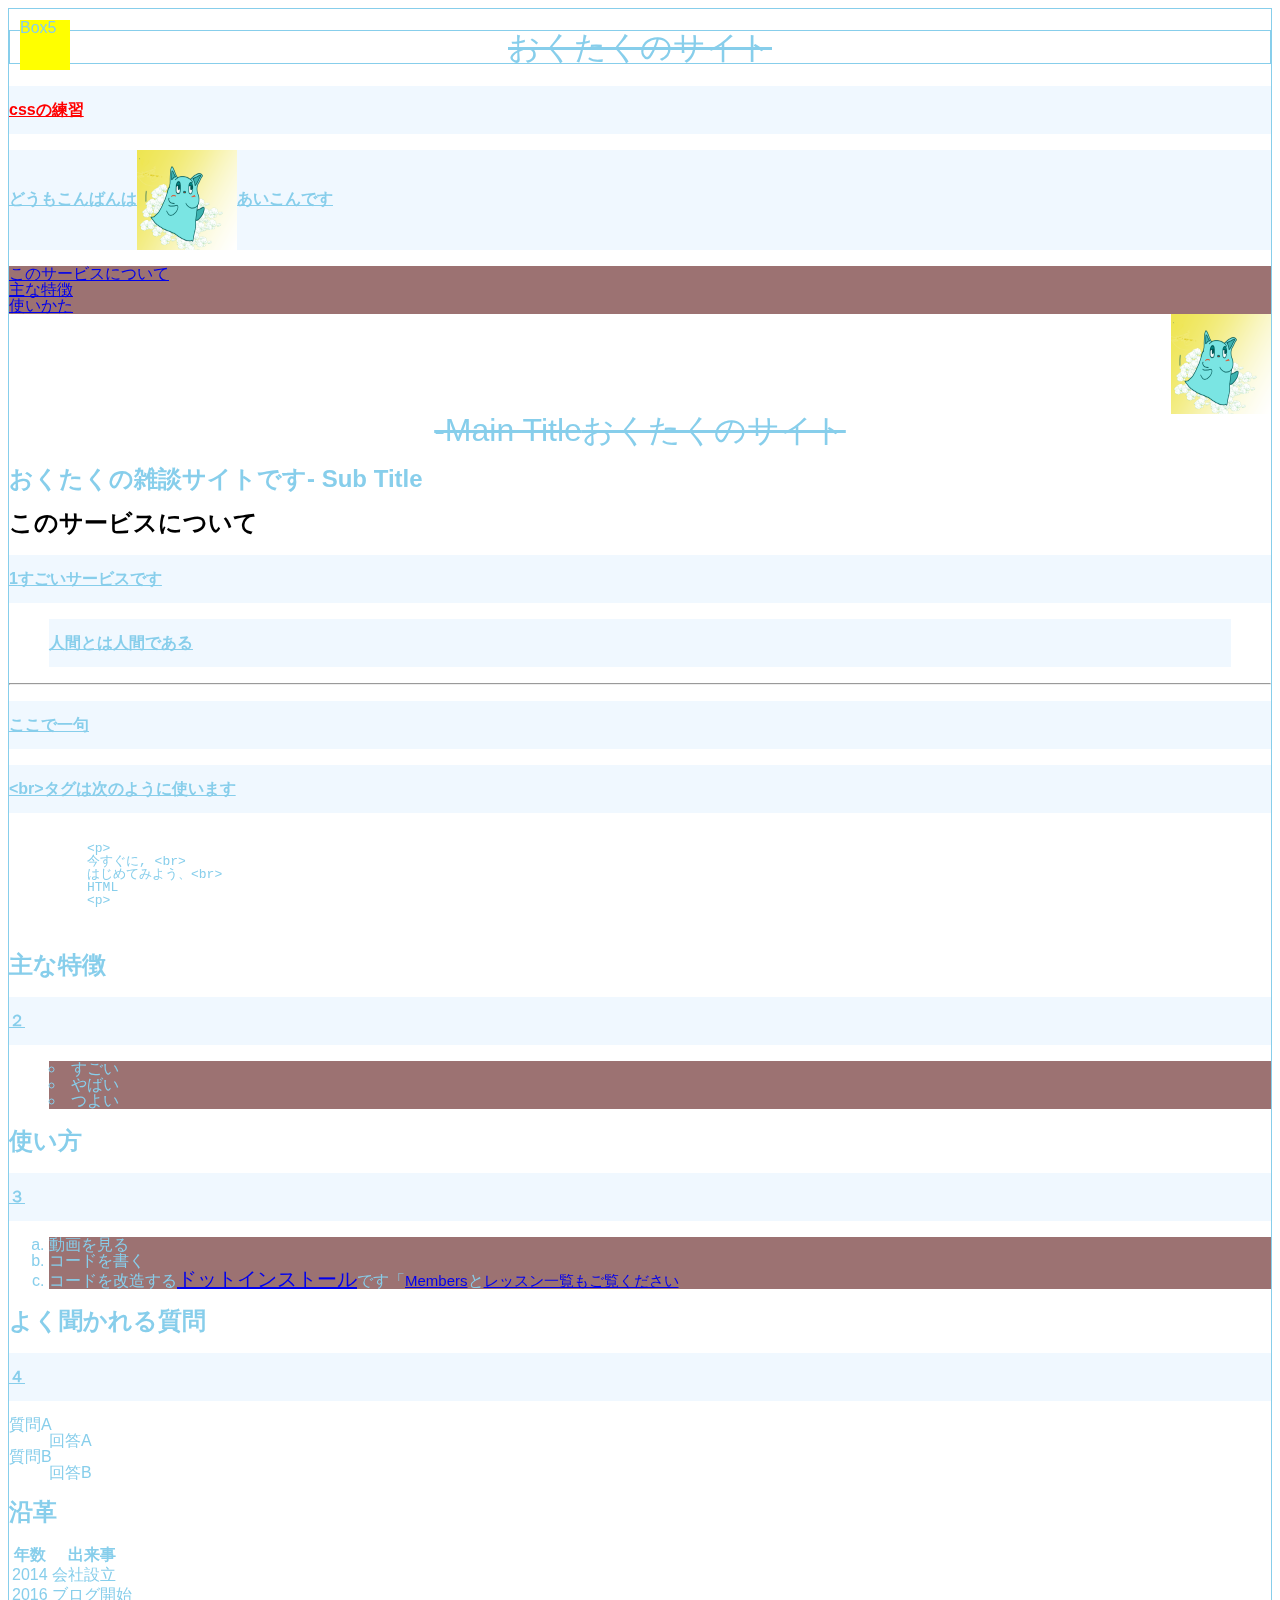
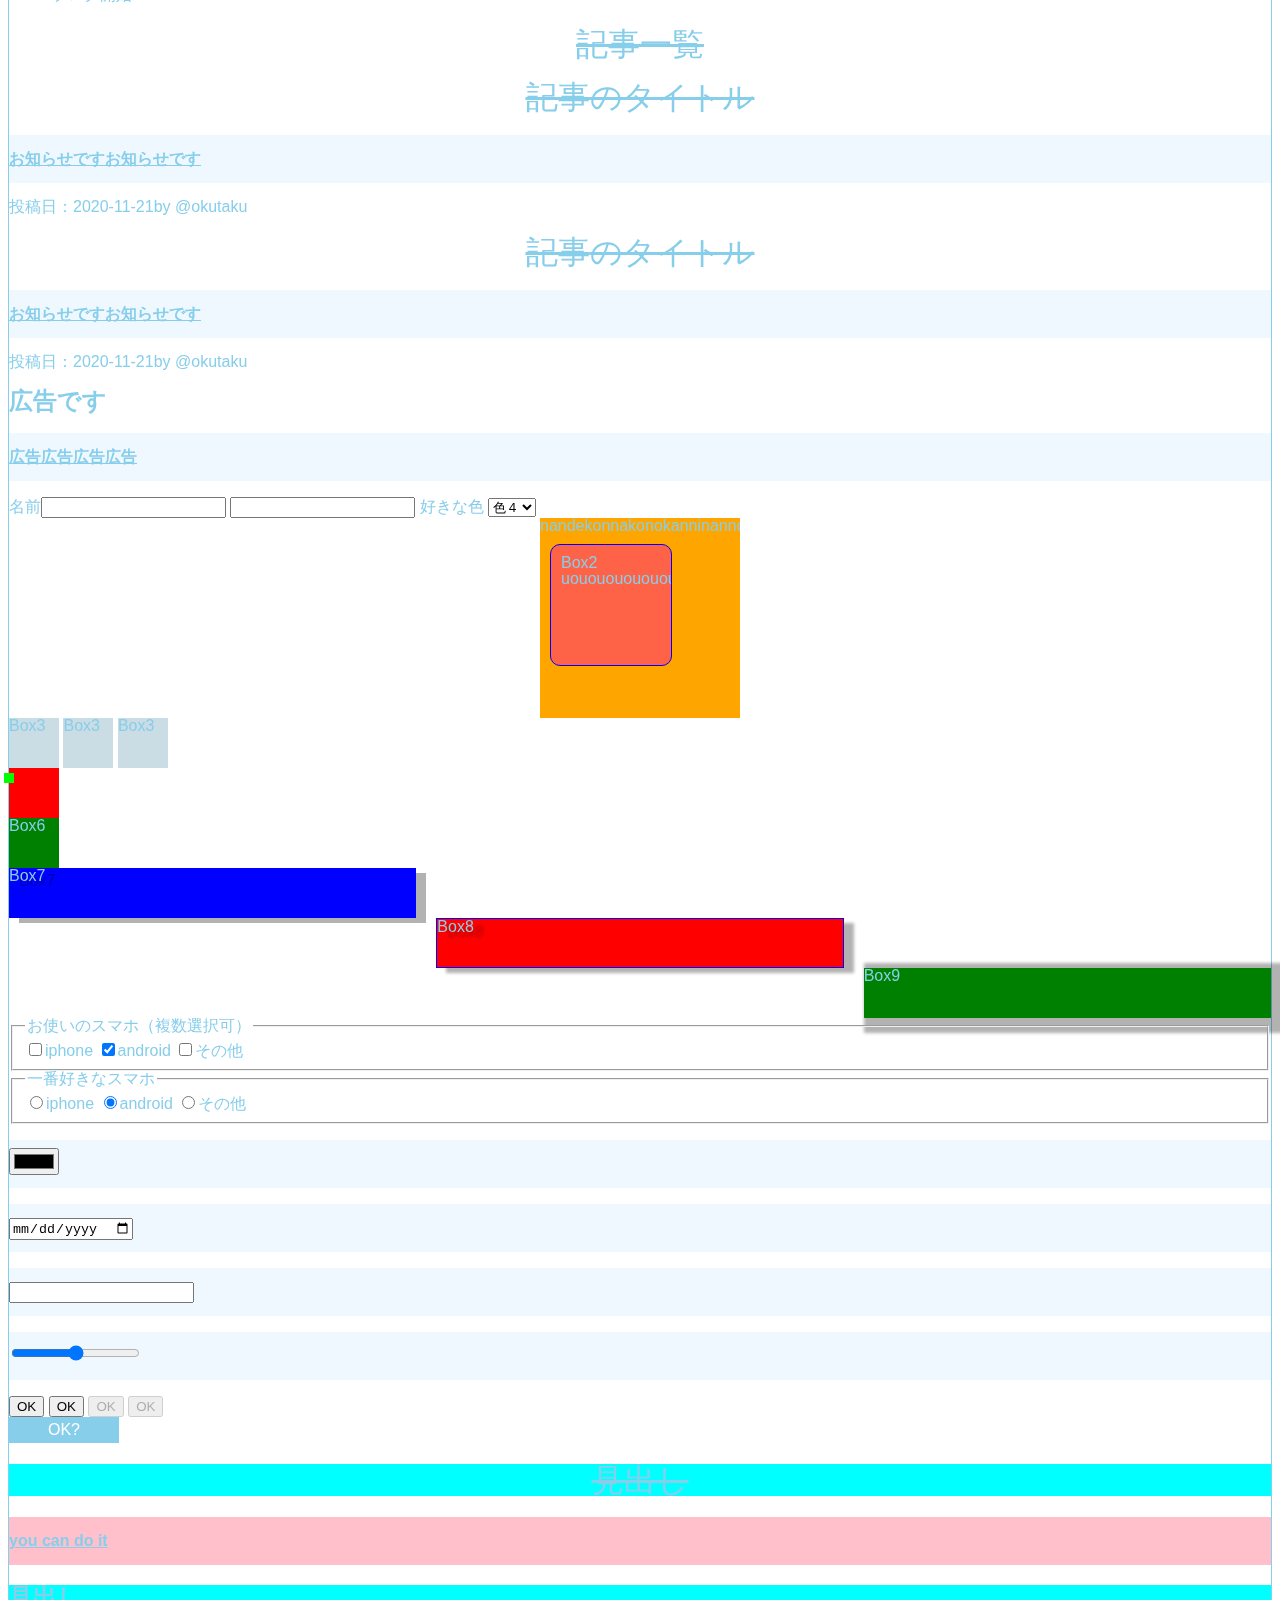
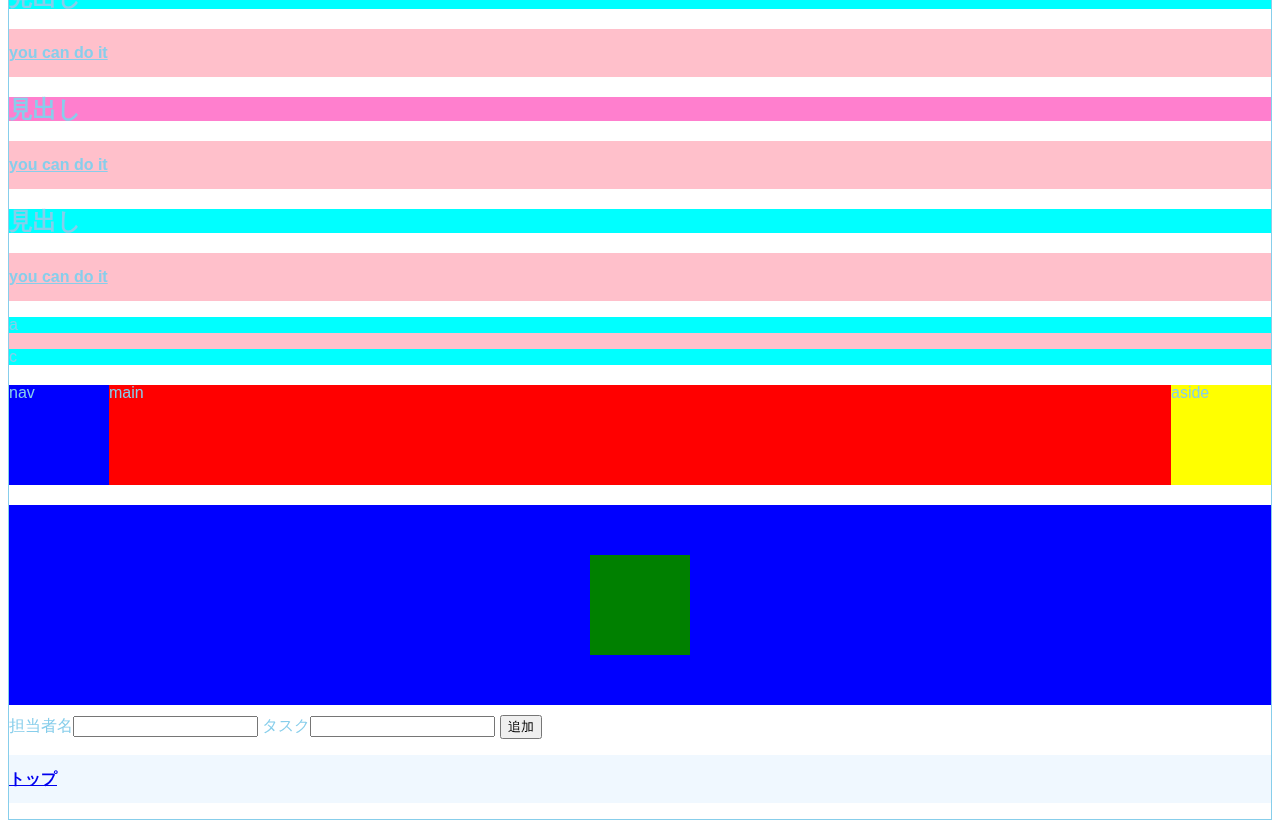
<file: index.html>
<!DOCTYPE html>
<html lang="ja">
  <head>
    <meta charset="UTF-8">
    <meta name="description" content="看護師のブログです">
    <title>おくたくのさいと</title>
    <link rel="icon" href="イラスト.png">
    <link rel="stylesheet" href="style.css">
  </head>
  <body>

    <h1>おくたくのサイト</h1>
    <p class="info">cssの練習</p>
    <p>どうもこんばんは<img src="イラスト.png" width="100" height="100" alt="おくたくのロゴです">あいこんです
    </p>
  </header>
  <button.disabled>
    
    <nav>
      <ul>
        <li><a href="#about">このサービスについて</a></li>
        <li><a href="#future">主な特徴</a></li>
        <li><a href="#how">使いかた</a></li>
      </ul>
    </nav>
<header>
  <img src="イラスト.png" width="100" height="100" alt="おくたくのロゴです" class="icon">
  <h1 data-subtitle="-Main Title">おくたくのサイト</h1>
  <h2 data-subtitle="- Sub Title">おくたくの雑談サイトです</h2>
    <section>
      <h2 id="about">このサービスについて</h2>
      <p>1<strong>すごいサービスです</strong></p>
      
      <blockquote cite="#">
        <p>人間とは人間である</p>
      </blockquote>
      
      <hr>
      <p>ここで一句</p>
      <p>&lt;br&gt;タグは次のように使います</p>
      
      <pre>
        <code>
          &lt;p&gt;
          今すぐに, &lt;br&gt;
          はじめてみよう、&lt;br&gt;
          HTML
          &lt;p&gt;
        </code>
      </pre>
      <!-- 基本的にbrなどは文字に構成的意味を付け加えるだけ。装飾するのはCSSでおこなう。文字実態参照に詳しく書いてある-->

    </section>
    
    <section>
      <!--リストの作りかた-->
      <h2 id="future">主な特徴</h2>
      <p>２</p>
      <ul>
        <li>すごい</li>
        <li>やばい</li>
        <li>つよい</li>
      </ul>
    </section>
    
    <section>
      <h2 id="how">使い方</h2>
      <p>３</p>
      <ol>
        <li>動画を見る</li>
        <li>コードを書く</li>
        <li>コードを改造する<a href="https://dotinstall.com" target="_blank">ドットインストール</a>です「<a href="members.html" target="_blank">Members</a>と<a href="lessons/index.html">レッスン一覧もご覧ください</a></li>
      </ol>
    </section>
    
    <section>
      <h2>よく聞かれる質問</h2>
      <p>４</p>
      <dl>
        <dt>質問A</dt>
        <dd>回答A</dd>
        <dt>質問B</dt>
        <dd>回答B</dd>
      </dl>
    </section>
    
    <section>
      <!-- 表の作りかた td:data th;header tr:table row-->
      <h2>沿革</h2>
      <table>
        <thead>
          <tr>
            <th>年数</th>
            <th>出来事</th>
          </tr>
        </thead>
        <tbody>
          <tr>
            <td>2014</td>
            <td>会社設立</td>
          </tr>
          <tr>
            <td>2016</td>
            <td>ブログ開始</td>
          </tr>
        </tbody>
      </table>
    </section>
    
    <h1>記事一覧</h1>

    <article>
      <h1>記事のタイトル</h1>
      <p>お知らせですお知らせです</p>
      <footer>投稿日：<time>2020-11-21</time>by @okutaku</footer>
    </article>

    <article>
      <h1><span>記事</span>のタイトル</h1>
      <div>
        <p>お知らせですお知らせです</p>
        <footer>投稿日：<time>2020-11-21</time>by @okutaku</footer>
      </div>
    </article>

    <aside>
      <h2>広告です</h2>
      <p>広告広告広告広告</p>
    </aside>

    <!-- <input type="text">
    <input type="text" value="hello"> -->
    <label>名前<input type="text"></label>

    <input type="password">
    <!-- <textarea></textarea>
    <textarea>hello</textarea> -->

    <label for="color">好きな色</label>
    <select id="color">
      <option>色１</option>
      <option>色２</option>
      <option>色３</option>
      <option selected>色４</option>
    </select>

    <section>
      <div class="box1">nandekonnakonokanninanndekonnankotninanndekonannakotni
        <div class="box2">Box2 uouououououououououououououououououououououououououououououououoou
        </div>
        </div>
      <div class="box3">Box3</div>
      <div class="box3">Box3</div>
      <div class="box3">Box3</div>
      <div class="box4">
        <div class="rect"></div>
      </div>
      <div class="box5">Box5</div>
      <div class="box6">Box6</div>
      <div class="box7">Box7</div>
      <div class="box8">Box8</div>
      <div class="box9">Box9</div>
    </section>

    <fieldset>
      <legend>お使いのスマホ（複数選択可）</legend>
      <label><input type="checkbox">iphone</label>
      <label><input type="checkbox" checked>android</label>
      <label><input type="checkbox">その他</label>
    </fieldset>

    <fieldset>
      <legend>一番好きなスマホ</legend>
      <label><input type="radio" name="phone">iphone</label>
      <label><input type="radio" name="phone" checked>android</label>
      <label><input type="radio" name="phone">その他</label>
    </fieldset>

    <p><input type="color"></p>
    <p><input type="date"></p>
    <p><input type="number"></p>
    <p><input type="range"></p>
    <!-- ユーザーが使うブラウザがクロムの最新版だけ適応される -->

    <input type="button" value="OK">
    <button>OK</button>

    <input type="button" value="OK" disabled>
    <button disabled>OK</button>

    <div class="btn">OK?</div>
    <div class="canDo">
    <h1>見出し</h1>
    <p>you can do it</p>
    <h2>見出し</h2>
    <p>you can do it</p>
    <h2>見出し</h2>
    <p>you can do it</p>
    <h2>見出し</h2>
    <p>you can do it</p>
    <li>a</li>
    <li></li>
    <li>c</li>
    </div>
    
    <div class="example">
      <div class="container">
          <div class="box box10">main</div>
        <div class="box box11">nav</div>
        <div class="box box12">aside</div>
      </div>
    </div>

    <div class="boxHead13">
        <div class="boxMain"></div>
    </div>

    <form action="process.php" method="post">
      <label>担当者名<input type="text" name="username"></label>
      <label>タスク<input type="text" name="task"></label>
      <button>追加</button>
    </form>
    </main>

    <footer>
      <p><a href="#top">トップ</a></p>
    </footer>
  </body>
</html>
</file>
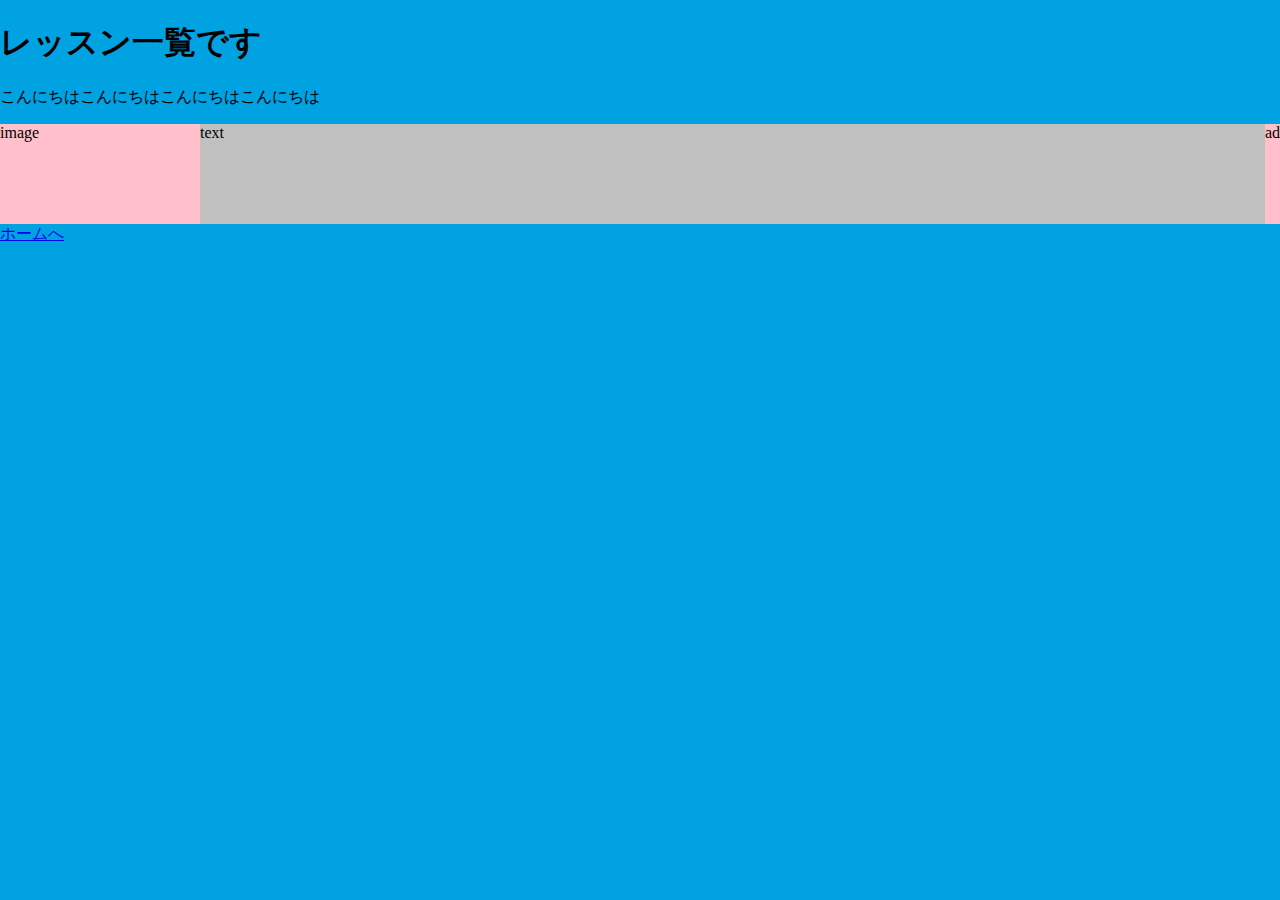
<file: レスポンシブルの練習/index.html>
<!DOCTYPE html>
<html lang="ja">
<head>
  <meta charset="UTF-8">
  <meta name="viewport" content="width=device-width, initial-scale=1.0">
  <title>レスポンシブルの練習</title>
  <link rel="stylesheet" href="style3.css">
</head>

<body>
  <h1>レッスン一覧です</h1>
  <p>こんにちはこんにちはこんにちはこんにちは</p>
  <section>
  <div class="image">image</div>
  <div class="text">text</div>
  <aside>ad</aside>
  </section>
  <a href="../index.html">ホームへ</a>
</body>
</html>
</file>
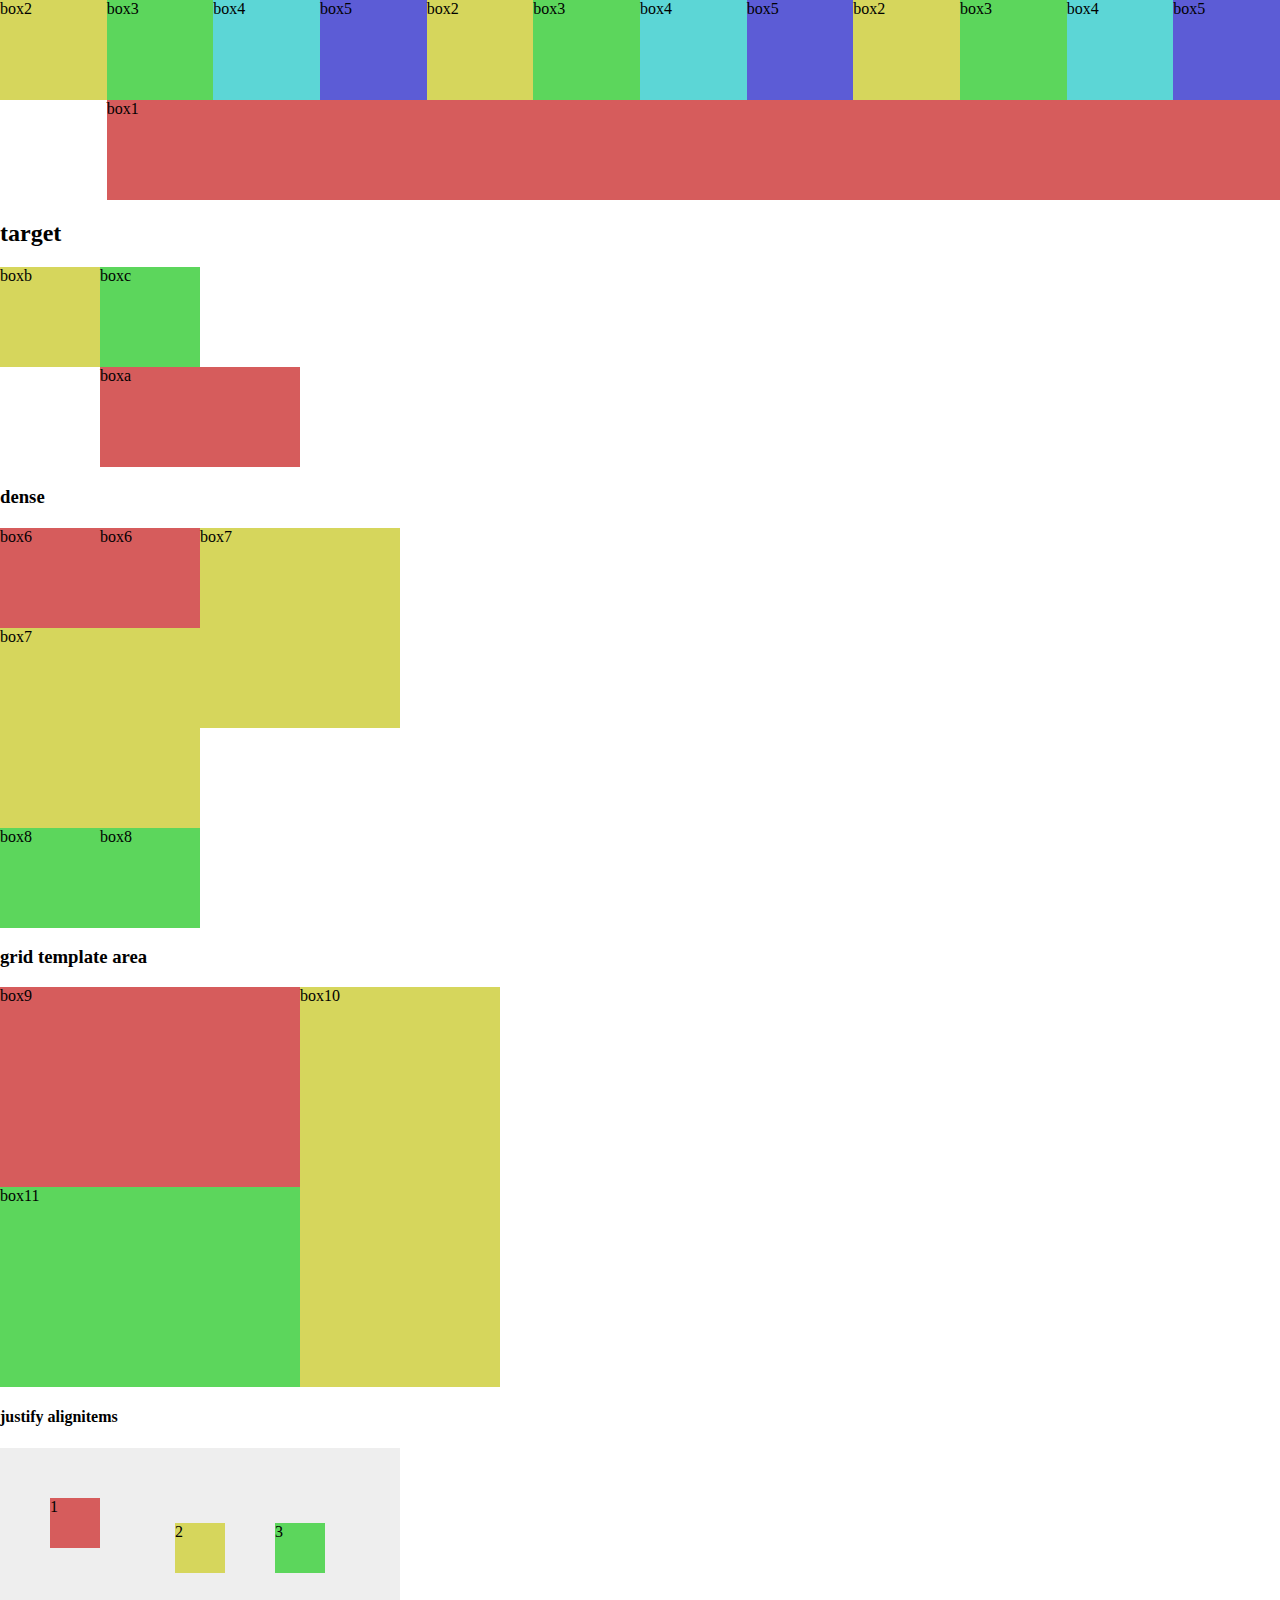
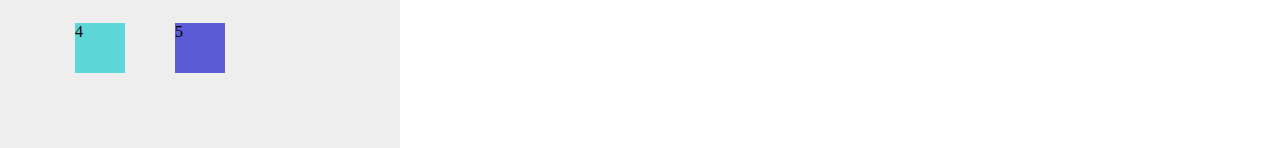
<file: gridの練習/grid.html>
<!DOCTYPE html>
<html lang="ja">
<head>
  <meta charset="UTF-8">
  <meta name="viewport" content="width=device-width, initial-scale=1.0">
  <title>Grid</title>
  <link rel="stylesheet" href="style4.css">
</head>
<body>
<div class="container">
  <div class="box1">box1</div>
  <div class="box2">box2</div>
  <div class="box3">box3</div>
  <div class="box4">box4</div>
  <div class="box5">box5</div>
  <div class="box1">box1</div>
  <div class="box2">box2</div>
  <div class="box3">box3</div>
  <div class="box4">box4</div>
  <div class="box5">box5</div>
  <div class="box1">box1</div>
  <div class="box2">box2</div>
  <div class="box3">box3</div>
  <div class="box4">box4</div>
  <div class="box5">box5</div>
</div>

<h2>target</h2>
<div class="container2">
  <div class="boxa">boxa</div>
  <div class="boxb">boxb</div>
  <div class="boxc">boxc</div>
</div>

<h3>dense</h3>
<div class="container3">
  <div class="box6">box6</div>
  <div class="box7">box7</div>
  <div class="box8">box8</div>
  <div class="box6">box6</div>
  <div class="box7">box7</div>
  <div class="box8">box8</div>
</div>

<h3>grid template area</h3>
<div class="container4">
  <div class="box9">box9</div>
  <div class="box10">box10</div>
  <div class="box11">box11</div>
</div>

<h4>justify alignitems</h4>
<div class="container5">
  <div class="box12">1</div>
  <div class="box13">2</div>
  <div class="box14">3</div>
  <div class="box15">4</div>
  <div class="box16">5</div>
</div>

</body>
</html>
</file>
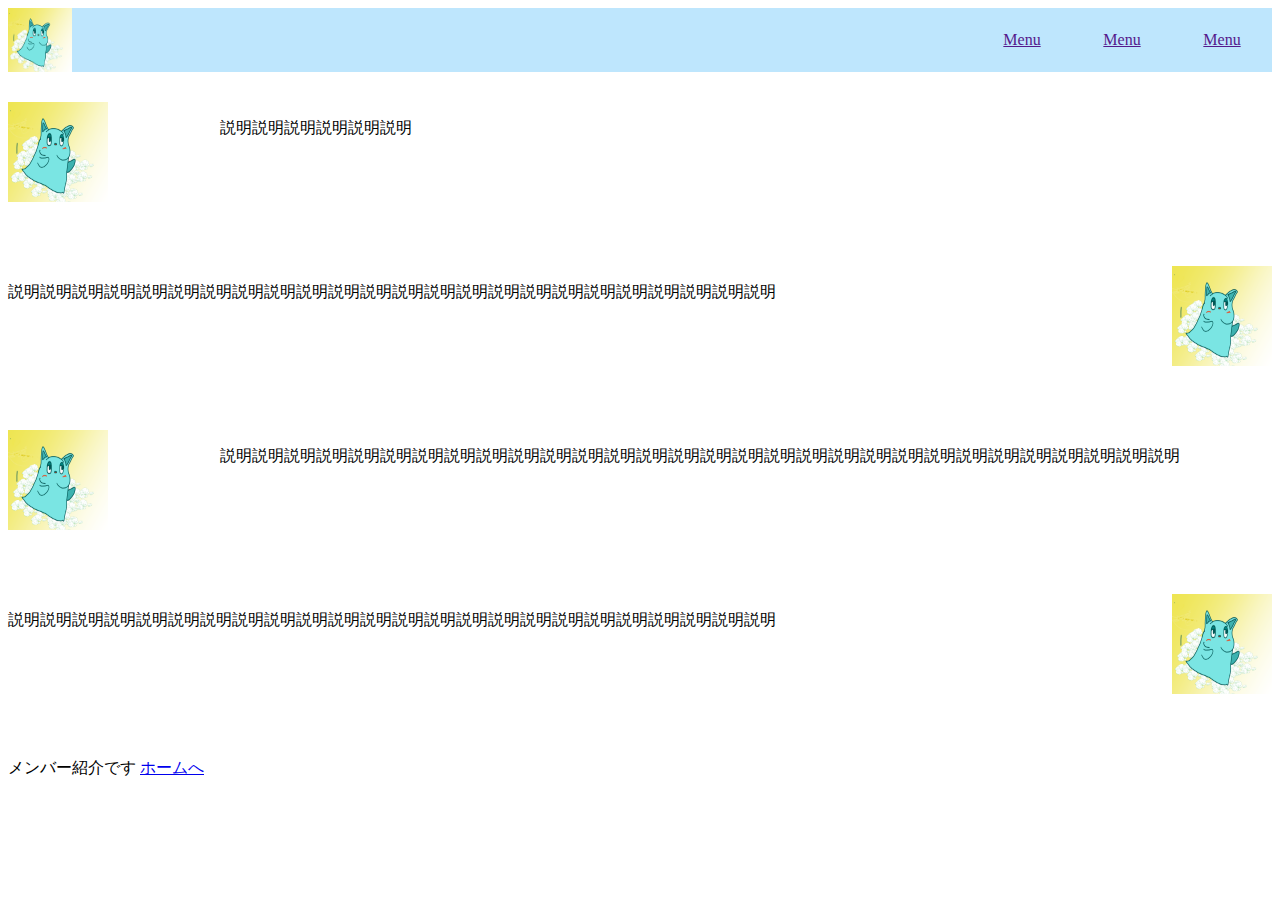
<file: headerの練習/members.html>
<!DOCTYPE html>
<html lang="ja">
<head>
  <meta charset="UTF-8">
  <meta name="viewport" content="width=device-width, initial-scale=1.0">
  <title>headerの練習</title>
  <link rel="stylesheet" href="style2.css">
</head>
<body>
  <header>
    <img src="../イラスト.png" width="64" height="64">
    <nav>
      <ul>
        <li><a href="">Menu</a></li>
        <li><a href="">Menu</a></li>
        <li><a href="">Menu</a></li>
      </ul>
    </nav>
  </header>

  <main>
    <section>
      <div class="pic">
        <img src="../イラスト.png" width="100" height="100">
      </div>
      <div class="desc">
        <p>説明説明説明説明説明説明</p>
      </div>
    </section>
    <section>
      <div class="pic">
        <img src="../イラスト.png" width="100" height="100">
      </div>
      <div class="desc">
        <p>説明説明説明説明説明説明説明説明説明説明説明説明説明説明説明説明説明説明説明説明説明説明説明説明</p>
      </div>
    </section>
    <section>
      <div class="pic">
        <img src="../イラスト.png" width="100" height="100">
      </div>
      <div class="desc">
        <p>説明説明説明説明説明説明説明説明説明説明説明説明説明説明説明説明説明説明説明説明説明説明説明説明説明説明説明説明説明説明</p>
      </div>
    </section>
    <section>
      <div class="pic">
        <img src="../イラスト.png" width="100" height="100">
      </div>
      <div class="desc">
        <p>説明説明説明説明説明説明説明説明説明説明説明説明説明説明説明説明説明説明説明説明説明説明説明説明</p>
      </div>
    </section>
  </main>

  <footer>
  メンバー紹介です
  <a href="index.html">ホームへ</a>
  </footer>
</body>
</html>
</file>
<file: style.css>
@charset "utf-8";

html{
  height: 100%;
}
body{
  font-family: Verdana, 'Arial', sans-serif;
  color: skyblue;
  font-size: 12;
  border: 1px solid skyblue;
}
/* スタイルの継承の有無はmdn 
line-height:の継承は単位ありとなしとで差がでるありだと、親要素の文字幅、なしだとそれぞれにあわせた文字幅*/

body{
  font-size: 14;
  line-height: 1;
}

h1 {
  border: inherit;
  text-align: center;
  font-weight: normal;
  text-decoration: line-through;
  clear: right;
}

h1::before,h2::after{
  content: attr(data-subtitle);
}
p {
  font-weight: bold;
  text-decoration: underline;
  font-size: 16px;
  line-height: 48px;
  background-color: aliceblue;
}

[target]{
  font-size: 20px;
}

[href*="html"]{
  font-size: 15px;
}

#about{
  color: black;
}

.icon {
  float:right;
}

.info {
  color: red;
}

img{
  vertical-align: middle;
}

ul {
  /* list-style-type: circle;
  list-style-position: inside; 
  まとめてかける*/
  list-style: circle inside none;
}

ol{
  list-style-type: lower-alpha;
}

.box1{
  background-color: orange;
  width: 200px;
  height: 200px;
  overflow: scroll;
  margin-right: auto;
  margin-left: auto;
}

.box2{
  background-color: tomato;
  width:50%;
  height:50%;
  overflow: hidden;
  border: 1px solid blue;
  border-radius: 10px;
  padding:10px;
  margin:10px;
}

.box3{
  background-color: rgb(202, 220, 228);
  width: 50px;
  height: 50px;
  display:inline-block;
}

.box4{
  background-color: red;
  width: 50px;
  height: 50px;
  positon:relative;
  top:30px;
  left:30px;
  z-index: 2;
}

.rect{
  width: 10px;
  height: 10px;
  background-color: lime;
  position: relative;
  top: 5px;
  right: 5px;
  z-index: 1;
}

.box5{
  background-color: yellow;
  width: 50px;
  height: 50px;
  position: fixed;
  top: 20px;
  left: 20px;
}

.box6{
  background-color: green;
  width: 50px;
  height: 50px;
}

.box7{
  background-color: blue;
  width: calc((100% - 40px) / 3);
  height: 50px;
  box-shadow: 10px 5px rgba(0, 0, 0, 0.3) ;
  text-shadow: 10px 5px rgba(0, 0, 0, 0.3) ;
}

.box8{
  box-sizing: border-box;
  background-color:red;
  width: calc((100% - 40px) / 3);
  height: 50px;
  box-shadow: 10px 5px 3px rgba(0, 0, 0, 0.3) ;
  text-shadow: 10px 5px 3px rgba(0, 0, 0, 0.3) ;
  border: 1px solid rgb(4, 0, 255);
  margin: 0 auto;
}

.box9{
  background-color:green;
  width: calc((100% - 40px) / 3);
  height: 50px;
  box-shadow: 10px 5px 3px 10px rgba(0, 0, 0, 0.3) ;
  margin-left: auto;
}

.btn{
  width: 100px;
  background-color:skyblue;
  text-align: center;
  padding: 5px;
  color: white;
  cursor: pointer;
}

.btn:hover{
  opacity: 0.8;
}

.canDo > :nth-child(even){
  background-color: pink;
}

.canDo > :nth-child(odd){
  background-color: aqua;
}

.canDo >h2:nth-of-type(even) {
  background-color: rgb(255, 127, 206);
}

li:not(:empty) {
  background-color: rgb(156, 114, 114);
}
/* 詳細度によって左右される
id class、属性、擬似クラス、要素 */

.example{
  margin: 0px;
  flex-direction: column;
}
.container {
  display: flex;
  margin-top: 20px;
  margin-bottom: 20px;
}
/* flexboxではmarginの相殺が起きない */
.box{
  width: 100px;
  height: 100px;
}


.box10{
  background-color:red;
  flex: 1;
}

.box11{
  background-color:blue;
  width: 100px;
  order: -1;
}

.box12{
  background-color:yellow;
}

.boxHead13{
  height: 200px;
  background-color:blue;
  display: flex;
  justify-content: center;
  align-items: center;
  margin-bottom: 10px;
}

.boxMain{
  width: 100px;
  height: 100px;
  background-color:green;
}


nav ul{
  list-style: none;
  margin: 0;
  padding: 0;
}
</file>
<file: レスポンシブルの練習/style3.css>
/* common */
/* small screen */
body{
  margin: 0;
}

.image{
  background: pink;
  height: 100px;
}

.text{
  background: silver;
  height: 100px;
}

aside{
  display: none;
}
/* medium screen */
@media (min-width: 600px) {
  section {
    display: flex;
  }

  body {
    background-color:skyblue;
  }

  .image{
    width: 200px;
  }

  .text{
    flex: 1;
  }
}

/*  large screen */
@media (min-width: 800px) {
  body {
    background-color:rgb(0, 162, 226);
  }

  section {
    width: 800;
    margin: 0 auto;
  }

  aside {
    display: block;
    background:pink;
  }
}
</file>
<file: gridの練習/style4.css>
body{
  margin: 0;
}

.container {
  display:grid;

  /* grid-template-columns: 100px 1fr 2fr 1fr 100px; */

  /* grid-template-columns: 100px 100px 100px; */
  /* grid-template-rows: 100px 100px; */
/* gap: 10px 20px; */
  /* grid-template-columns: repeat(4, 100px) */
  /* grid-template-columns: repeat(auto-fill, 100px) ; */
  grid-template-columns: repeat(auto-fit, minmax(100px, 1fr));
  grid-auto-rows: 100px;
}
.box1{
  background-color:hsl(0, 60%, 60%);
  grid-row: 2;
  grid-column: 2 /-1;
}

.box2{
  background-color:hsl(60, 60%, 60%);
}

.box3{
  background-color:hsl(120, 60%, 60%);
}

.box4{
  background-color:hsl(180, 60%, 60%);
}

.box5{
  background-color:hsl(240, 60%, 60%);
}

.container2{
  display:grid;
  grid-template-columns:100px [target-start] 100px 100px [target-end];
  /* gridlineに名前をつけてコンテンツをおく */
  grid-template-rows: 100px 100px;
  margin-top: 20px;
}
.boxa{
  background-color:hsl(0, 60%, 60%);
  grid-column: target;
  grid-row: 2;
}

.boxb{
  background-color:hsl(60, 60%, 60%);
}

.boxc{
  background-color:hsl(120, 60%, 60%);
}

.container3{
  display:grid;
  
  grid-template-columns: repeat(3, 100px);
  grid-template-rows: repeat(4, 100px);
  margin-top: 20px;
  grid-auto-flow:column dense;
  grid-auto-columns: 100px;
}
.box6{
  background-color:hsl(0, 60%, 60%);
}

.box7{
  background-color:hsl(60, 60%, 60%);
  grid-row: span 2;
  grid-column: span 2 ;
}

.box8{
  background-color:hsl(120, 60%, 60%);
}

.container4{
  display:grid;
  
  grid-template-columns: repeat(5, 100px);
  grid-template-rows: repeat(4, 100px);
  grid-template-areas: 
  "r r r y y "
  "r r r y y "
  "c c c y y "
  "c c c y y "
  "c c c y y ";
  /* それぞれの要素がばらけては表示されない何個も作れない */
}


.box9{
  background-color:hsl(0, 60%, 60%);
  grid-area: r;
}

.box10{
  background-color:hsl(60, 60%, 60%);
  grid-area: y;
}

.box11{
  background-color:hsl(120, 60%, 60%);
  grid-area: c;
}

.container5{
  display:grid;
  
  grid-template-columns: repeat(3, 100px);
  grid-template-rows: repeat(2, 100px);
  width: 400px;
  height: 300px;
  background-color: #eee;

  justify-content: center;
  align-content: center;

  justify-items: center;
  align-items: center;
}

.container5 > div{
  width: 50px;
  height: 50px;
}

.box12{
  background-color:hsl(0, 60%, 60%);
  justify-self: start;
  align-self: start;
}

.box13{
  background-color:hsl(60, 60%, 60%);
}

.box14{
  background-color:hsl(120, 60%, 60%);
}
.box15{
  background-color:hsl(180, 60%, 60%);
}
.box16{
  background-color:hsl(240, 60%, 60%);
}
</file>
<file: headerの練習/style2.css>
header{
  display:flex;
  background-color:rgb(190, 230, 253);
  margin-bottom:30px;
}

nav{
  margin-left: auto;
}

nav ul{
  list-style:none;
  margin: 0;
  padding: 0;
  display:flex;
}

nav a{
  width: 100px;
  text-align: center;
  line-height: 64px;
  display:block;
}

nav a:hover{
  background-color:mediumaquamarine;
}

section{
  display: flex;
  margin-bottom: 60px;
  justify-content: space-between;
}

section:nth-child(even){
  flex-direction: row-reverse;
}

.desc {
  width: calc(100% - 180px - 32px);
}
</file>
